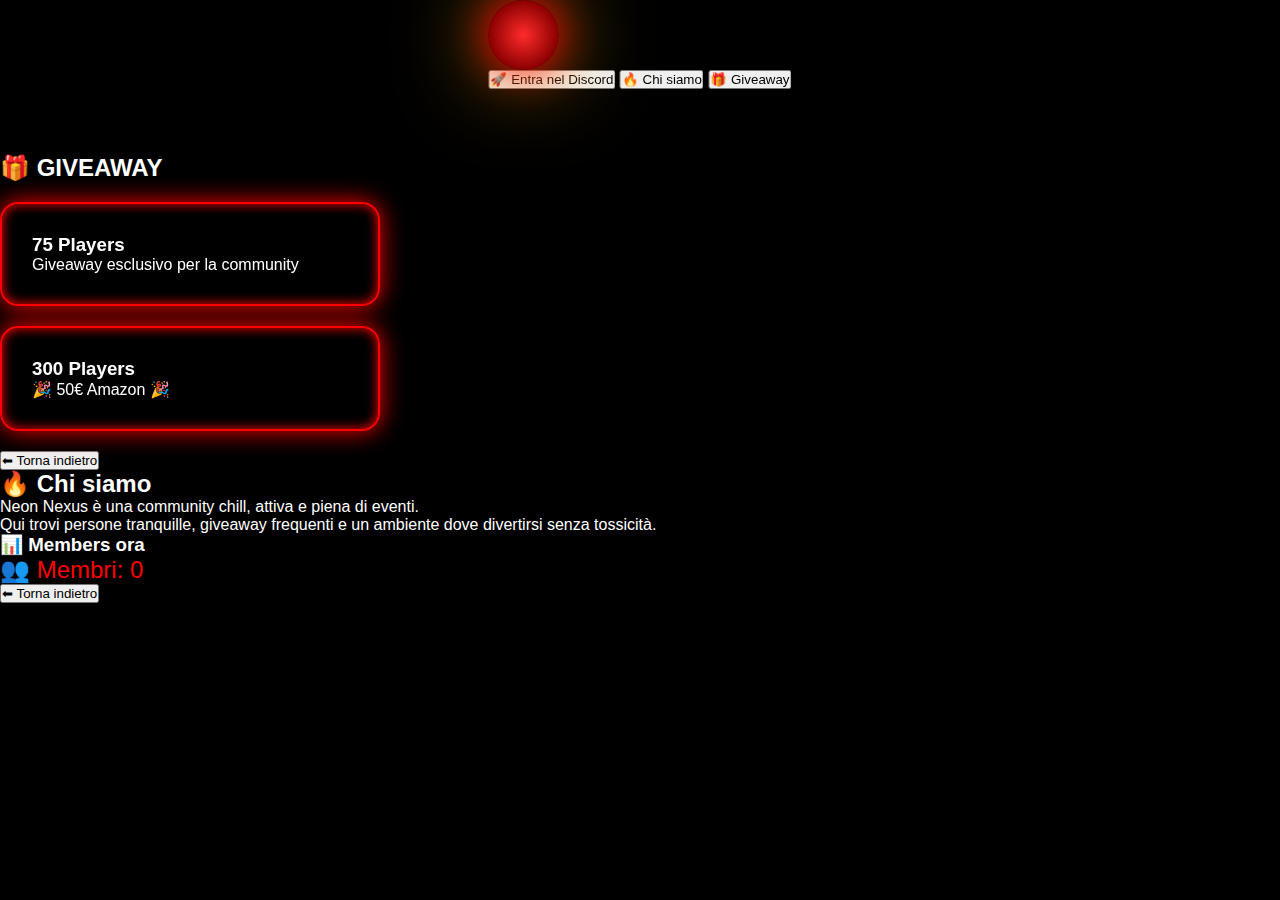
<file: index.html>
<!DOCTYPE html>
<html lang="it">
<head>
<meta charset="UTF-8">
<meta name="viewport" content="width=device-width, initial-scale=1.0">
<title>Neon Nexus</title>
<link rel="stylesheet" href="style.css">
</head>
<body>

<canvas id="background"></canvas>

<div id="meteor-container">
  <div id="meteor"></div>
  <div id="buttons" class="hidden">
    <button onclick="openDiscord()">🚀 Entra nel Discord</button>
    <button onclick="showSection('about')">🔥 Chi siamo</button>
    <button onclick="showSection('giveaway')">🎁 Giveaway</button>
  </div>
</div>

<!-- PAGINA GIVEAWAY -->
<section id="giveaway" class="hidden">
  <h2>🎁 GIVEAWAY</h2>
  <div class="cards">
    <div class="card">
      <h3>75 Players</h3>
      <p>Giveaway esclusivo per la community</p>
    </div>
    <div class="card">
      <h3>300 Players</h3>
      <p>🎉 50€ Amazon 🎉</p>
    </div>
  </div>
  <button onclick="goBack()">⬅ Torna indietro</button>
</section>

<!-- PAGINA CHI SIAMO -->
<section id="about" class="hidden">
  <h2>🔥 Chi siamo</h2>
  <p>
    Neon Nexus è una community chill, attiva e piena di eventi.<br>
    Qui trovi persone tranquille, giveaway frequenti e un ambiente dove divertirsi senza tossicità.
  </p>
  <h3>📊 Members ora</h3>
  <div id="fake-widget">
    <p style="font-size:24px; color:red;">👥 Membri: <span id="member-count">0</span></p>
  </div>
  <button onclick="goBack()">⬅ Torna indietro</button>
</section>

<script src="script.js"></script>
</body>
</html>
</file>
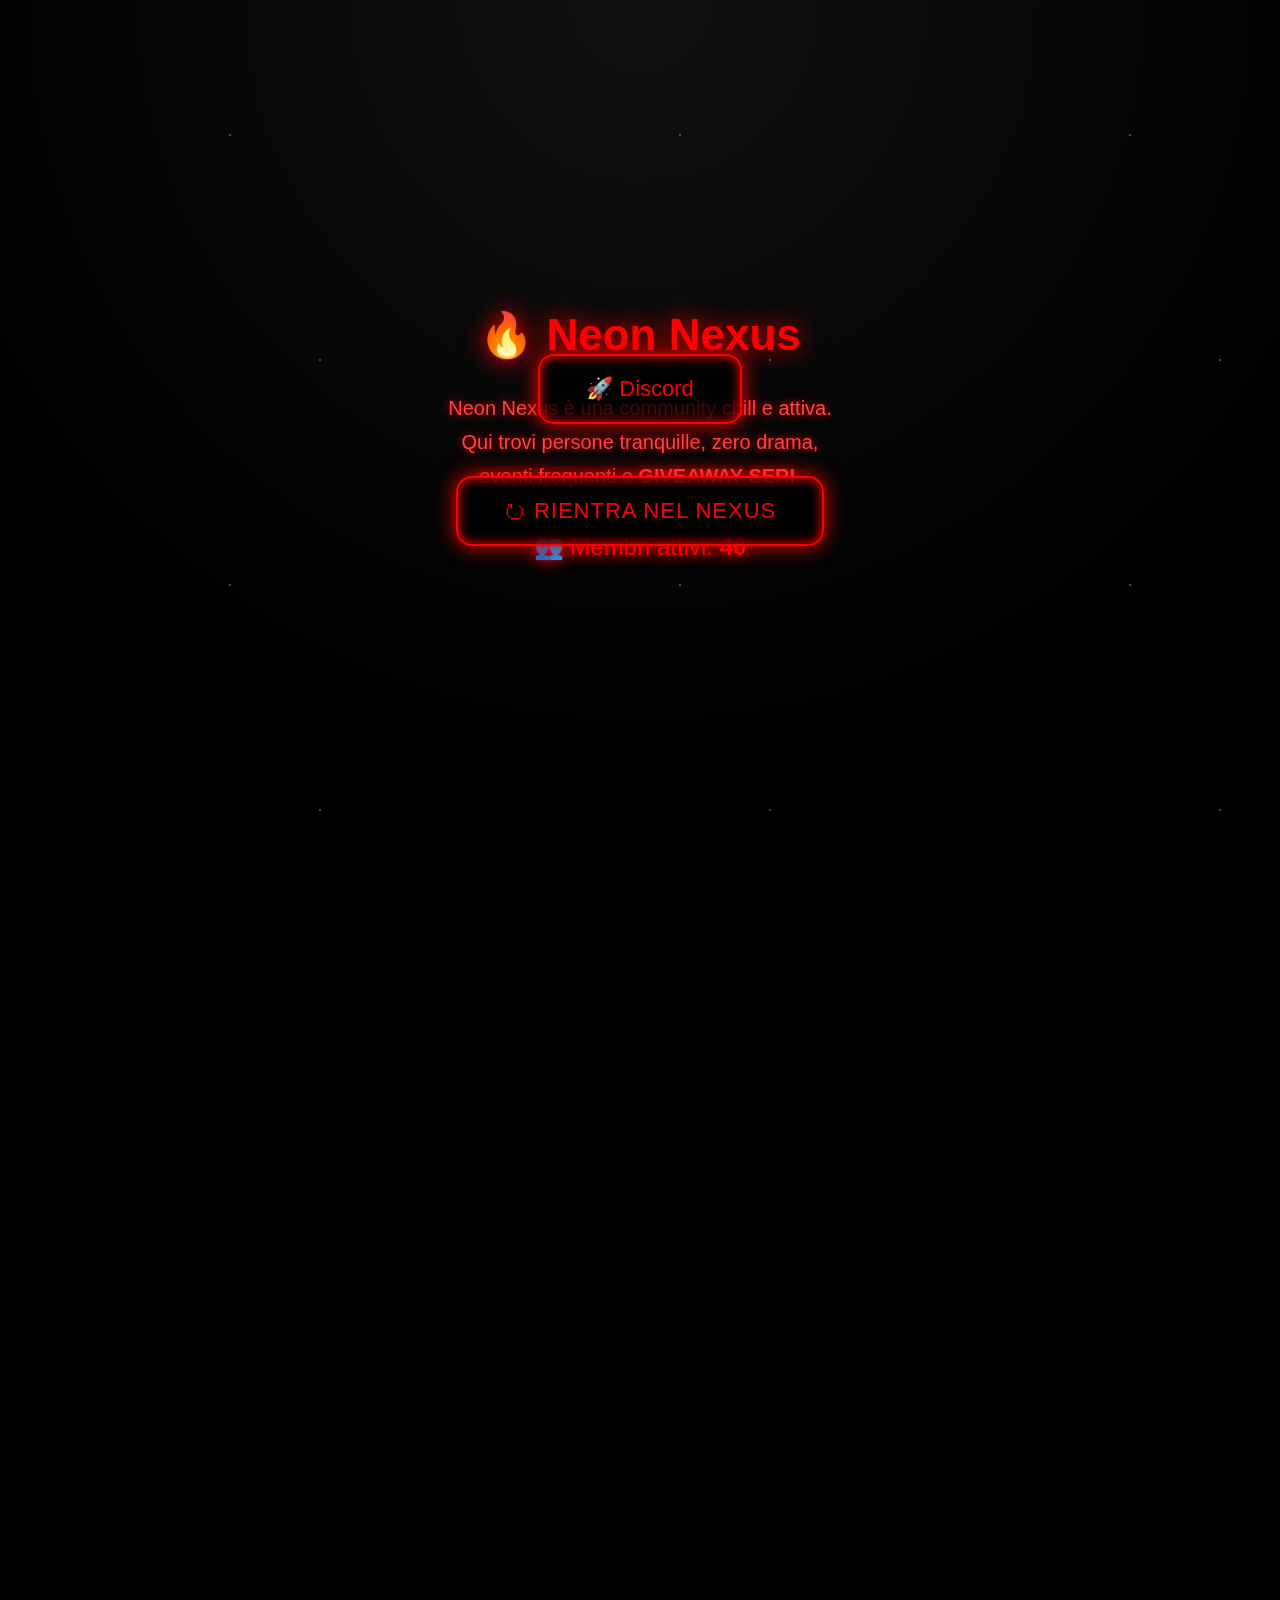
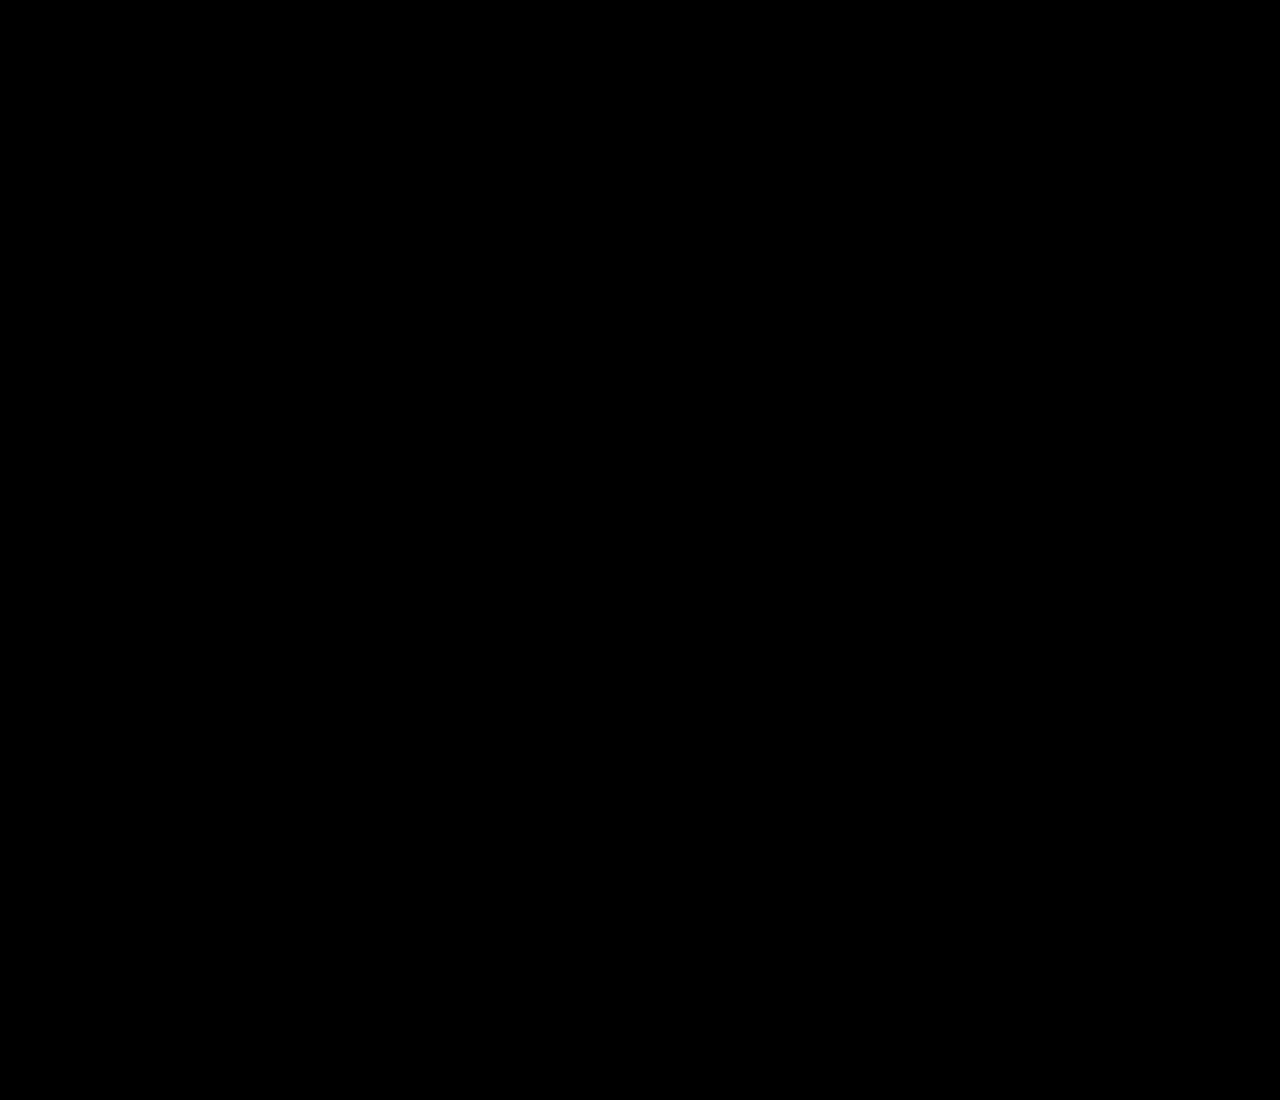
<file: about.html>
<!DOCTYPE html>
<html lang="it">
<head>
  <meta charset="UTF-8">
  <meta name="viewport" content="width=device-width, initial-scale=1.0">
  <title>Neon Nexus | Chi siamo</title>
  <link rel="stylesheet" href="style.css">
</head>
<body>

<canvas class="falling-bg" id="canvasAbout"></canvas>

<section class="page">
  <h1>🔥 Neon Nexus</h1>
  <p>
    Neon Nexus è una community chill e attiva.<br>
    Qui trovi persone tranquille, zero drama,<br>
    eventi frequenti e <strong>GIVEAWAY SERI</strong>.
  </p>

  <div class="members">👥 Membri attivi: <strong>40</strong></div>

  <div class="buttons">
    <button onclick="window.open('https://discord.gg/neonnexus','_blank')">🚀 Discord</button>
    <button class="home-btn" onclick="location.href='./index.html'">⭮ Rientra nel Nexus</button>
  </div>
</section>

<script src="fallingStars.js"></script>
</body>
</html>
</file>
<file: style.css>
/* ===== RESET ===== */
* {
  margin: 0;
  padding: 0;
  box-sizing: border-box;
}

html, body {
  width: 100%;
  height: 100%;
  background: black;
  color: white;
  font-family: 'Arial', sans-serif;
  overflow: hidden;
}

/* ===== CANVAS STELLE / PARTICOLE ===== */
#stars, .falling-bg {
  position: fixed;
  inset: 0;
  z-index: 0;
  pointer-events: none;
}

/* ===== METEORITE HOME ===== */
#meteor-container {
  position: fixed;
  top: 0;
  left: 50%;
  transform: translateX(-50%);
  z-index: 2;
}

#meteor {
  width: 70px;
  height: 70px;
  border-radius: 50%;
  background: radial-gradient(circle, #ff2b2b 0%, #8b0000 70%);
  box-shadow: 0 0 40px red, 0 0 90px orange;
  position: relative;
}

#meteor-text {
  position: absolute;
  top: -50px;
  left: 50%;
  transform: translateX(-50%);
  font-size: 32px;
  color: red;
  font-weight: bold;
  text-shadow: 0 0 15px red;
  white-space: nowrap;
  pointer-events: none;
}

/* ===== BOTTONI HOME ===== */
.buttons {
  position: fixed;
  inset: 0;
  z-index: 3;
  display: flex;
  flex-direction: column;
  justify-content: center;
  align-items: center;
  gap: 22px;
}

.buttons button {
  padding: 20px 46px;
  font-size: 22px;
  background: rgba(0,0,0,0.8);
  color: red;
  border: 2px solid red;
  border-radius: 16px;
  box-shadow: 0 0 20px red, inset 0 0 12px red;
  cursor: pointer;
  transition: 0.25s ease;
}

.buttons button:hover {
  background: red;
  color: black;
  transform: scale(1.08);
  box-shadow: 0 0 35px red;
}

/* ===== PAGINE ABOUT / GIVEAWAY ===== */
.page {
  position: relative;
  width: 100%;
  min-height: 100vh;
  display: flex;
  flex-direction: column;
  justify-content: center; /* centra verticalmente */
  align-items: center;
  padding: 20px;
  text-align: center;
  z-index: 1;
  background: radial-gradient(circle at top, #111 0%, #000 70%);
}

/* STELLE CADENTI/PIEDE PARTICOLE */
.page::before,
.page::after {
  content: "";
  position: absolute;
  inset: -200%;
  background-image:
    radial-gradient(2px 2px at 20% 30%, white 50%, transparent 51%),
    radial-gradient(1px 1px at 70% 60%, white 50%, transparent 51%),
    radial-gradient(2px 2px at 40% 80%, white 50%, transparent 51%);
  background-size: 450px 450px;
  animation: starsMove 80s linear infinite;
  opacity: 0.18;
}

.page::after {
  animation-duration: 120s;
  opacity: 0.1;
}

@keyframes starsMove {
  from { transform: translateY(0); }
  to   { transform: translateY(50%); }
}

/* ===== TITOLI ===== */
.page h1 {
  font-size: 44px;
  color: red;
  text-shadow: 0 0 25px red;
  margin-bottom: 30px;
}

.page h2 {
  color: red;
  margin-bottom: 10px;
  text-shadow: 0 0 10px red;
}

/* ===== TESTI ===== */
.page p {
  max-width: 650px;
  margin-bottom: 40px;
  font-size: 20px;
  line-height: 1.7;
  color: #ff4444;
  text-shadow: 0 0 8px red;
}

/* ===== CARD ===== */
.card {
  background: rgba(0,0,0,0.65);
  border: 2px solid red;
  border-radius: 18px;
  padding: 30px;
  margin: 20px 0;
  width: 100%;
  max-width: 380px;
  box-shadow: 0 0 25px red, inset 0 0 12px red;
  backdrop-filter: blur(6px);
  transition: transform 0.3s, box-shadow 0.3s;
}

.card:hover {
  transform: scale(1.03);
  box-shadow: 0 0 40px red, inset 0 0 15px red;
}

/* ===== MEMBERS ===== */
.members {
  font-size: 24px;
  color: red;
  margin-bottom: 30px;
  text-shadow: 0 0 15px red;
}

/* ===== BOTTONI HOME / PAGINE ===== */
.home-btn {
  margin-top: 30px;
  padding: 16px 38px;
  font-size: 18px;
  letter-spacing: 1px;
  background: radial-gradient(circle, #200 0%, #000 70%);
  color: red;
  border: 2px solid red;
  border-radius: 999px;
  box-shadow: 0 0 20px red, inset 0 0 12px red;
  text-transform: uppercase;
  cursor: pointer;
  transition: 0.25s ease;
}

.home-btn:hover {
  background: red;
  color: black;
  box-shadow: 0 0 35px red;
  transform: scale(1.08);
}
</file>
